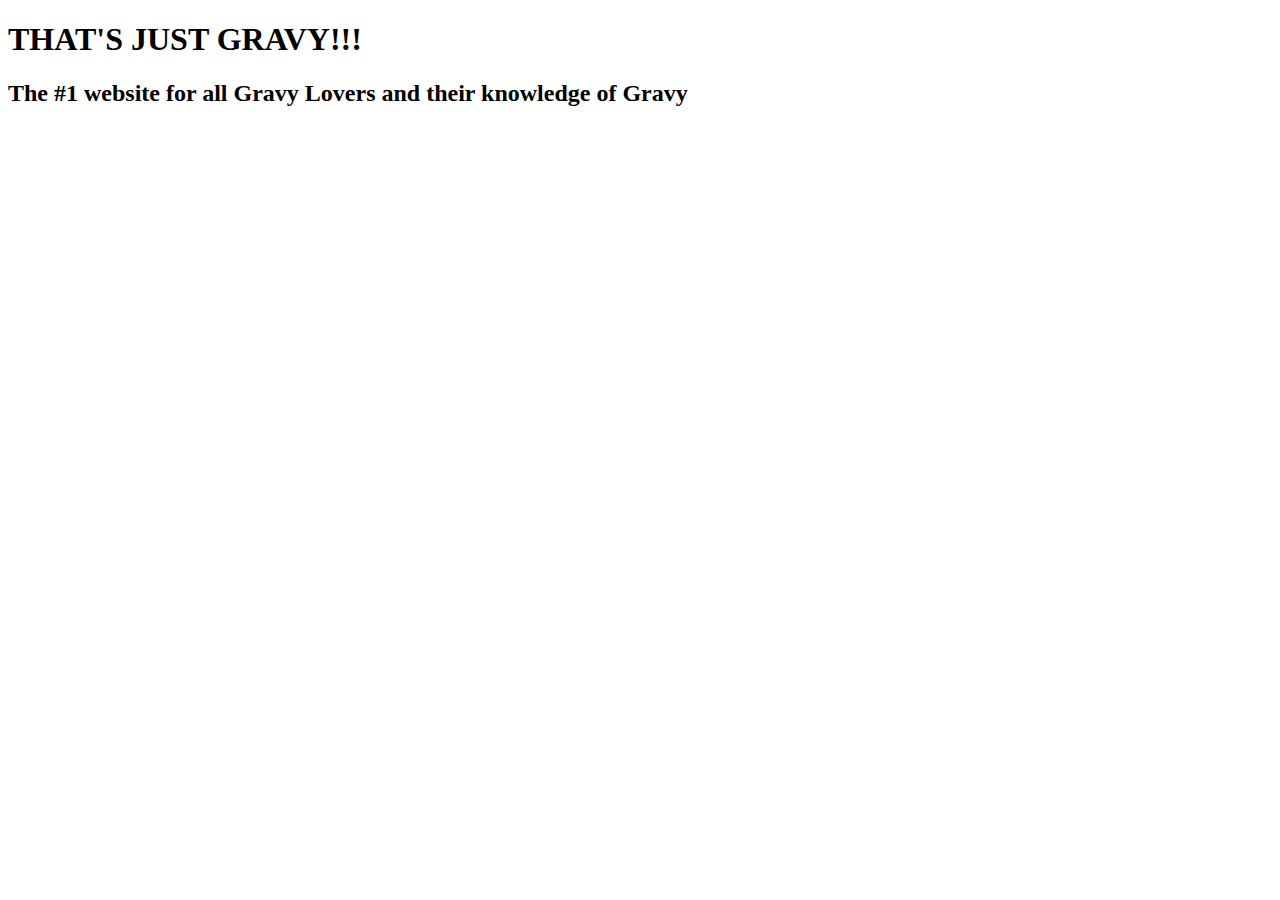
<file: src/main/resources/templates/index.html>
<!DOCTYPE html>
<html lang="en" xmlns:th="http://www.thymeleaf.org">
<head>
    <meta charset="UTF-8">
    <title>Title</title>

    <link th:href="@{/styles/cssandjs/style.css}" rel="stylesheet"/>

</head>


<body id="gravybatch" th:style=" 'background: url(images/run_gravy.jpg)'">
<h1 id="main-header">THAT'S JUST GRAVY!!!</h1>
<h2>The #1 website for all Gravy Lovers and their knowledge of Gravy</h2>
<div th:replace="~{fragments/navigation :: navigation}"></div>
</body>
</html>

<!--- th:src="@{images/run_gravy.jpg}" --->
</file>
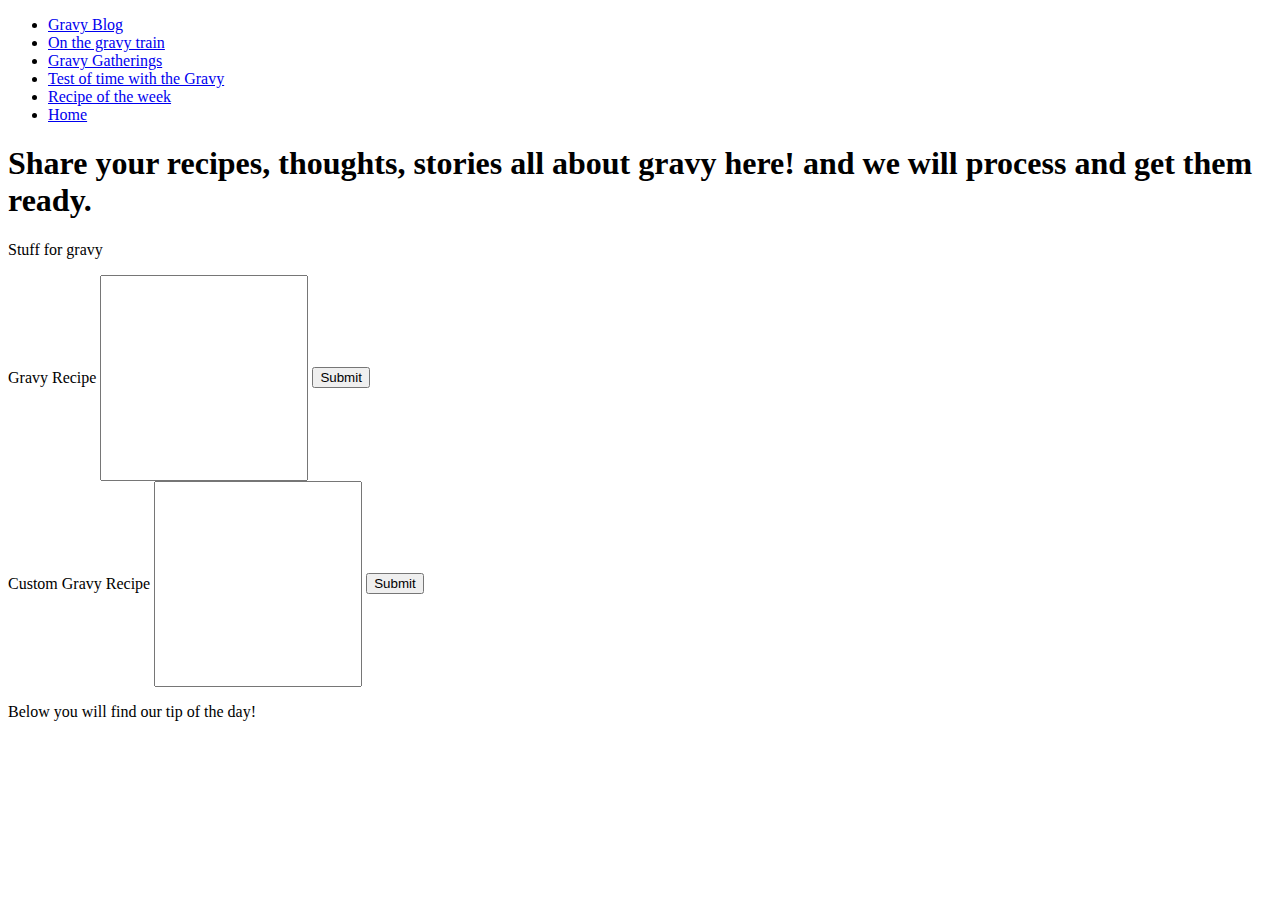
<file: src/main/resources/templates/gravy-blog.html>
<!DOCTYPE html>
<html lang="en">
<head>
    <meta charset="UTF-8">
    <title>Title</title>
    <nav>
        <ul>
            <li><a href="gravy-blog.html">Gravy Blog</a></li>
            <li><a href="gravy-club.html">On the gravy train</a></li>
            <li><a href="gravy-gatherings.html">Gravy Gatherings</a></li>
            <li><a href="gravy-past.html">Test of time with the Gravy</a></li>
            <li><a href="gravy-winner.html">Recipe of the week</a></li>
            <li><a href="index.html">Home</a></li>
        </ul>
    </nav>
</head>
<h1 id="main-header">Share your recipes, thoughts, stories all about gravy here! and we will process and get them ready.</h1>
<p>Stuff for gravy</p>
<form action ="#"th:action="@{/addGravyRecipe}" th:object="${gravyRecipe}" method="post">

    <label path="gravyRecipe">Gravy Recipe</label>
    <input type="text" name="gravyRecipe" style="height:200px; width: 200px;" >
    <input type="submit" value="Submit"/></td>

</form>
</form>
<form action ="#"th:action="@{/addCustomRecipe}" th:object="${customRecipe}" method="post">

    <label path="customRecipe">Custom Gravy Recipe</label>
    <input type="text" name="customRecipe" style="height:200px; width: 200px;" >
    <input type="submit" value="Submit"/></td>

</form>
<p>Below you will find our tip of the day!</p>
<body>

</body>
</html>
</file>
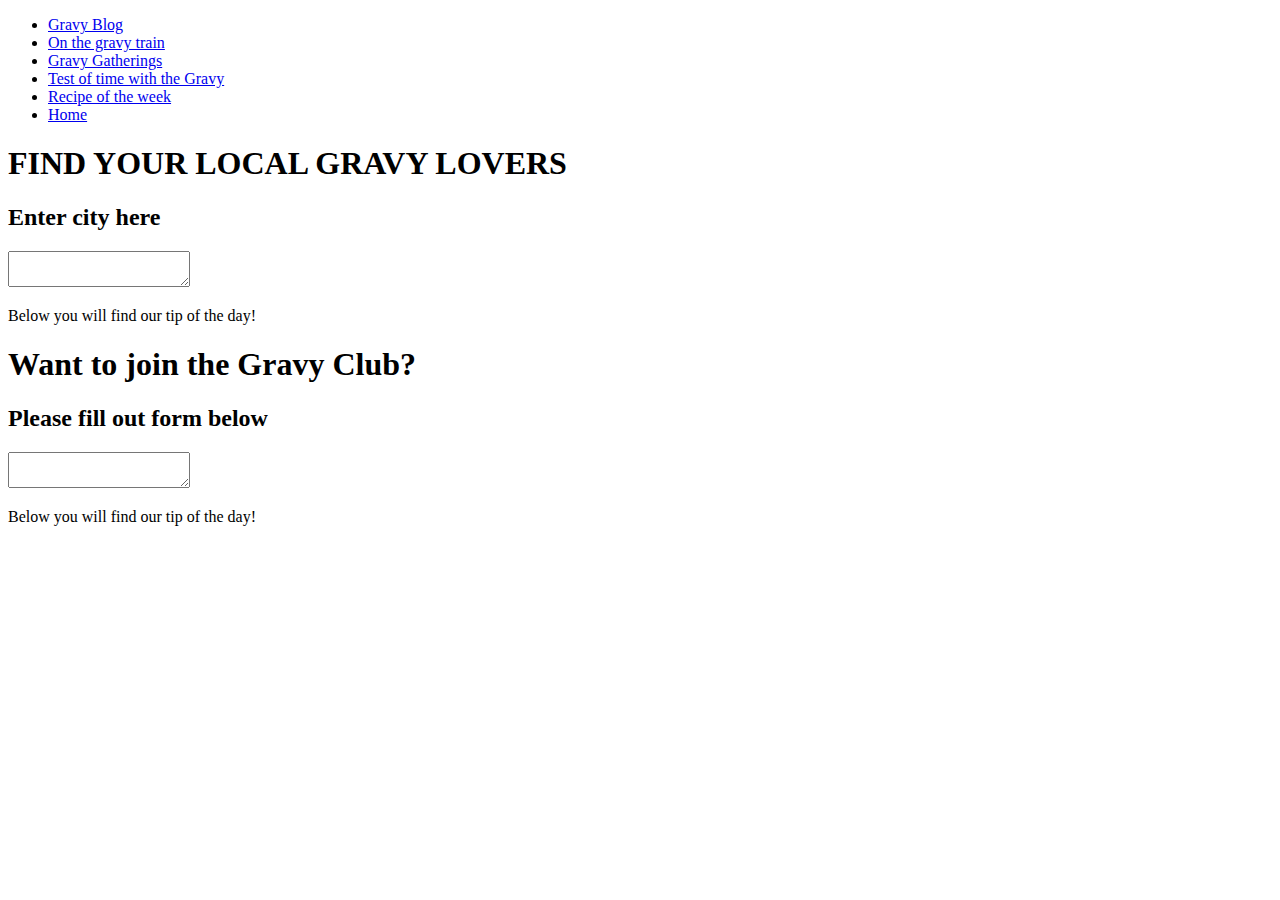
<file: src/main/resources/templates/gravy-club.html>
<!DOCTYPE html>
<html lang="en">
<head>
    <meta charset="UTF-8">
    <title>Title</title>
    <nav>
        <ul>
          <li><a href="gravy-blog.html">Gravy Blog</a></li>
          <li><a href="gravy-club.html">On the gravy train</a></li>
          <li><a href="gravy-gatherings.html">Gravy Gatherings</a></li>
          <li><a href="gravy-past.html">Test of time with the Gravy</a></li>
          <li><a href="gravy-winner.html">Recipe of the week</a></li>
          <li><a href="index.html">Home</a></li>
        </ul>
      </nav>
</head>
<div id="first-half">
<h1 id="main-header">FIND YOUR LOCAL GRAVY LOVERS</h1>
<h2>Enter city here</h2>
<textarea id="city" name="freeform"></textarea>
<p>Below you will find our tip of the day!</p>
</div>

<div id="second-half">
    <h1 id="main-header">Want to join the Gravy Club?</h1>
    <h2>Please fill out form below</h2>
    <textarea id="city" name="freeform"></textarea>
    <p>Below you will find our tip of the day!</p>
    </div>
<body>

</body>
</html>
</file>
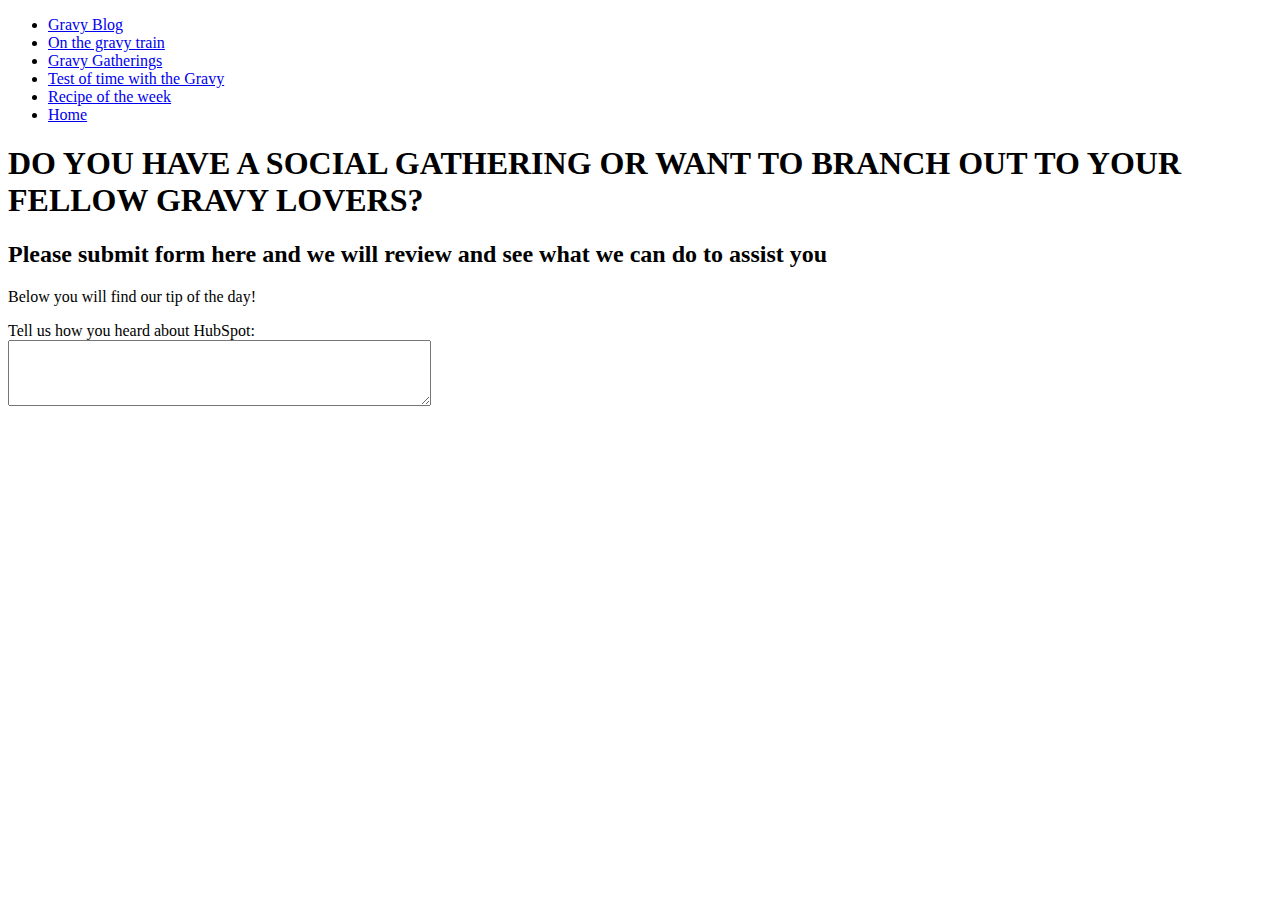
<file: src/main/resources/templates/gravy-gatherings.html>
<!DOCTYPE html>
<html lang="en">
<head>
    <meta charset="UTF-8">
    <title>Title</title>
    <nav>
        <ul>
          <li><a href="gravy-blog.html">Gravy Blog</a></li>
          <li><a href="gravy-club.html">On the gravy train</a></li>
          <li><a href="gravy-gatherings.html">Gravy Gatherings</a></li>
          <li><a href="gravy-past.html">Test of time with the Gravy</a></li>
          <li><a href="gravy-winner.html">Recipe of the week</a></li>
          <li><a href="index.html">Home</a></li>
        </ul>
      </nav>
</head>
<h1 id="main-header">DO YOU HAVE A SOCIAL GATHERING OR WANT TO BRANCH OUT TO YOUR FELLOW GRAVY LOVERS?</h1>
<h2>Please submit form here and we will review and see what we can do to assist you</h2>
<p>Below you will find our tip of the day!</p>
<label for="freeform">Tell us how you heard about HubSpot:</label>
<br> 
<textarea id="freeform" name="freeform" rows="4" cols="50"></textarea>
<body>

</body>
</html>
</file>
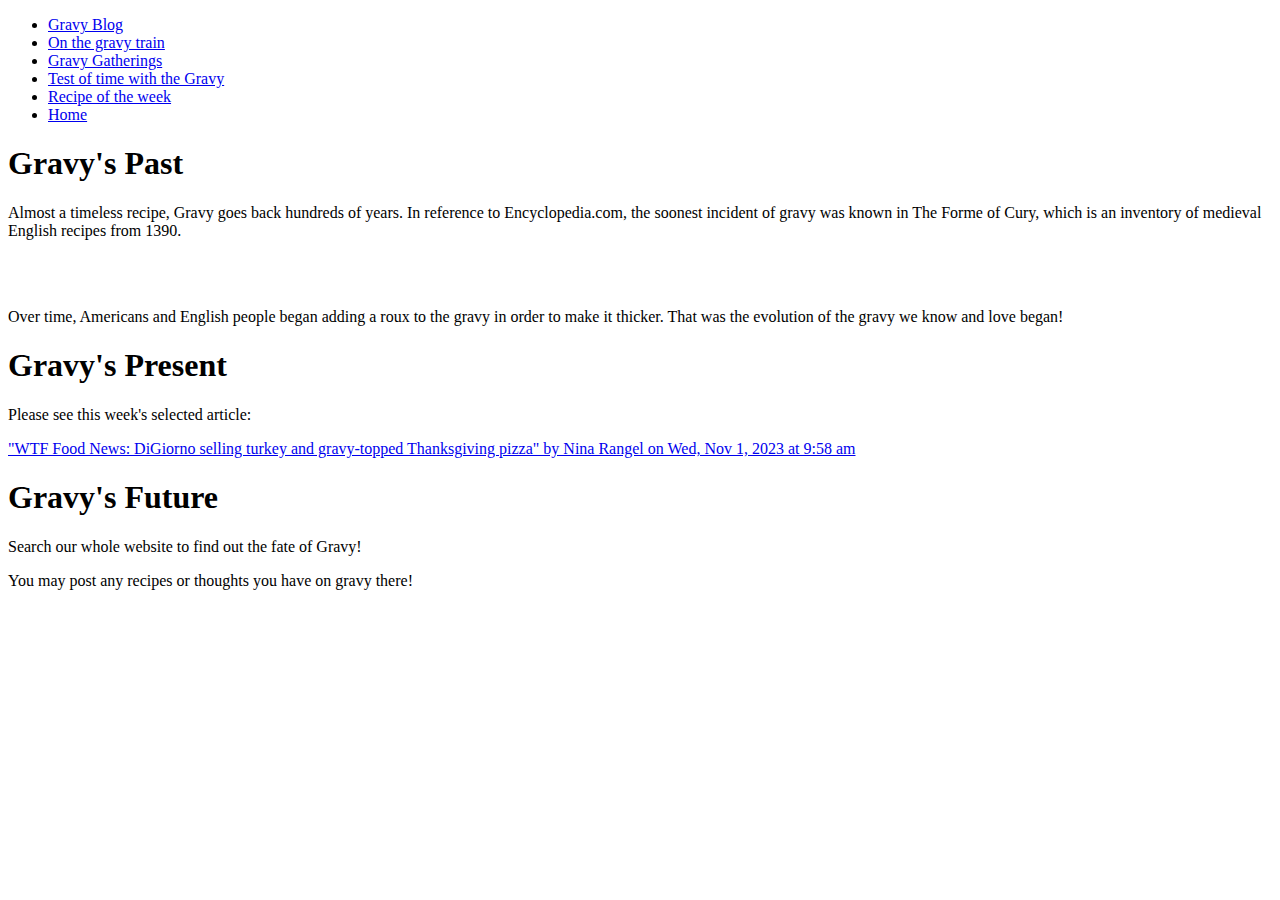
<file: src/main/resources/templates/gravy-past.html>
<!DOCTYPE html>
<html lang="en">
<head>
    <meta charset="UTF-8">
    <title>Title</title>
    <nav>
        <ul>
          <li><a href="gravy-blog.html">Gravy Blog</a></li>
          <li><a href="gravy-club.html">On the gravy train</a></li>
          <li><a href="gravy-gatherings.html">Gravy Gatherings</a></li>
          <li><a href="gravy-past.html">Test of time with the Gravy</a></li>
          <li><a href="gravy-winner.html">Recipe of the week</a></li>
          <li><a href="index.html">Home</a></li>
        </ul>
      </nav>
</head>
<h1 id="past-main-header">Gravy's Past</h1>
<p>Almost a timeless recipe, Gravy goes back hundreds of years. In reference to Encyclopedia.com, the soonest incident of gravy was known in The Forme of Cury, 
    which is an inventory of medieval English recipes from 1390. </p>
<br>
<br>
<p>Over time, Americans and English people began adding a roux to the gravy in order to make it thicker. That was the evolution
    of the gravy we know and love began!</p>
<h1 id="present-main-header">Gravy's Present</h1>
<p>Please see this week's selected article: </p>
<p></p>
<a href="https://www.sacurrent.com/food-drink/wtf-food-news-digiorno-selling-turkey-and-gravy-topped-thanksgiving-pizza-32987753">"WTF Food News: DiGiorno selling turkey and gravy-topped Thanksgiving pizza" by Nina Rangel on Wed, Nov 1, 2023 at 9:58 am</a>
<h1 id="future-main-header">Gravy's Future</h1>
<p>Search our whole website to find out the fate of Gravy!</p>
<p>You may post any recipes or thoughts you have on gravy there!</p>
<body>

</body>
</html>
</file>
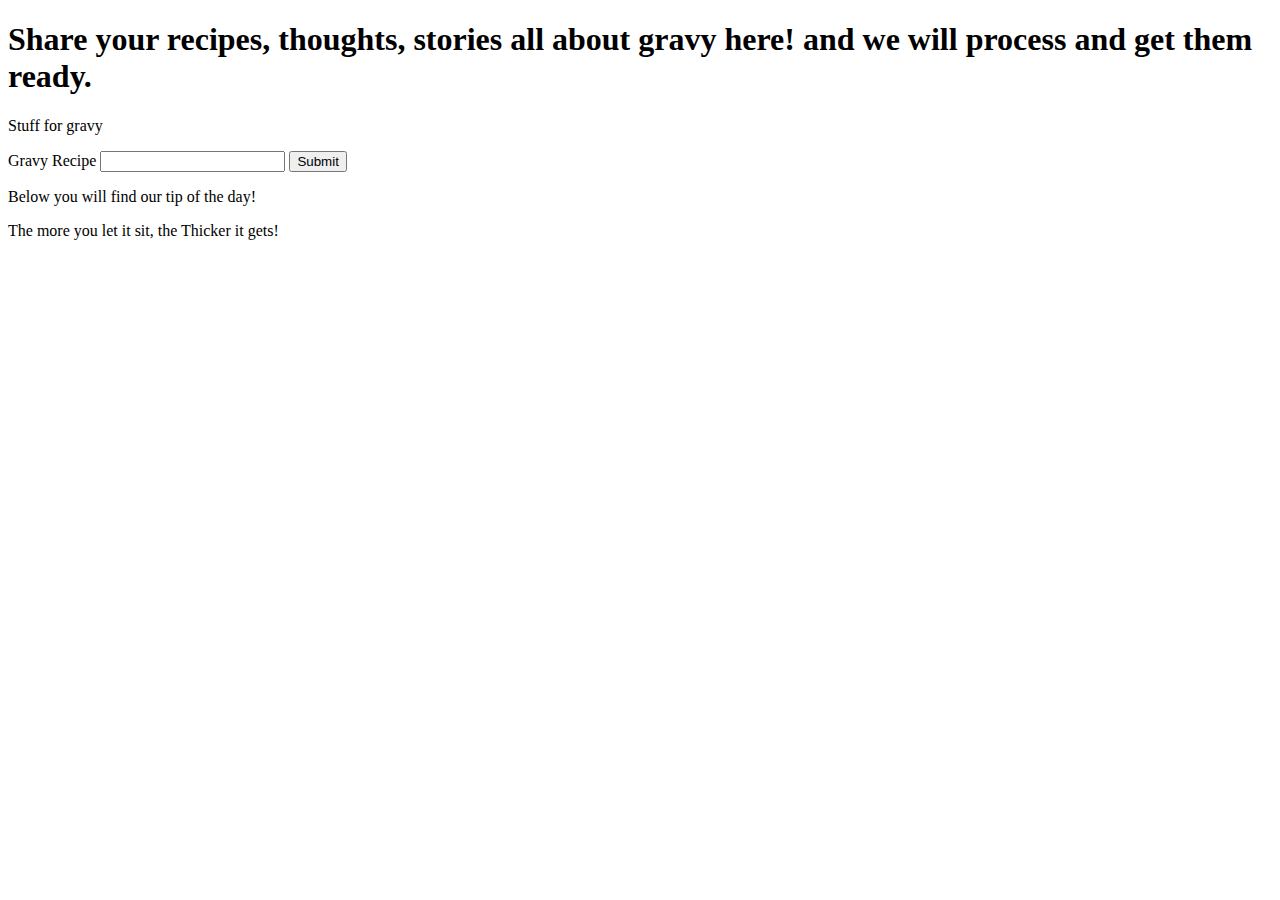
<file: src/main/resources/templates/gravyBlog.html>
<!DOCTYPE html>
<html lang="en">

<head>
    <meta charset="UTF-8">
    <title>Title</title>
    <link th:href="@{/styles/cssandjs/style.css}" rel="stylesheet" />
</head>
<h1 id="main-header">Share your recipes, thoughts, stories all about gravy here! and we will process and get them ready.</h1>
<p>Stuff for gravy</p>
<form action ="#" th:action="@{/addGravyRecipe}" th:object="${gr}" method="post">

    <label path="gravyRecipe">Gravy Recipe</label>
        <input type="text" name="gravyRecipe">
        <input type="submit" value="Submit"/>
</form>


<p>Below you will find our tip of the day!</p>

<p id="thick">The more you let it sit, the Thicker it gets!</p>
<body>
<div th:replace="~{fragments/navigation :: navigation}"></div>
</body>
</html>
</file>
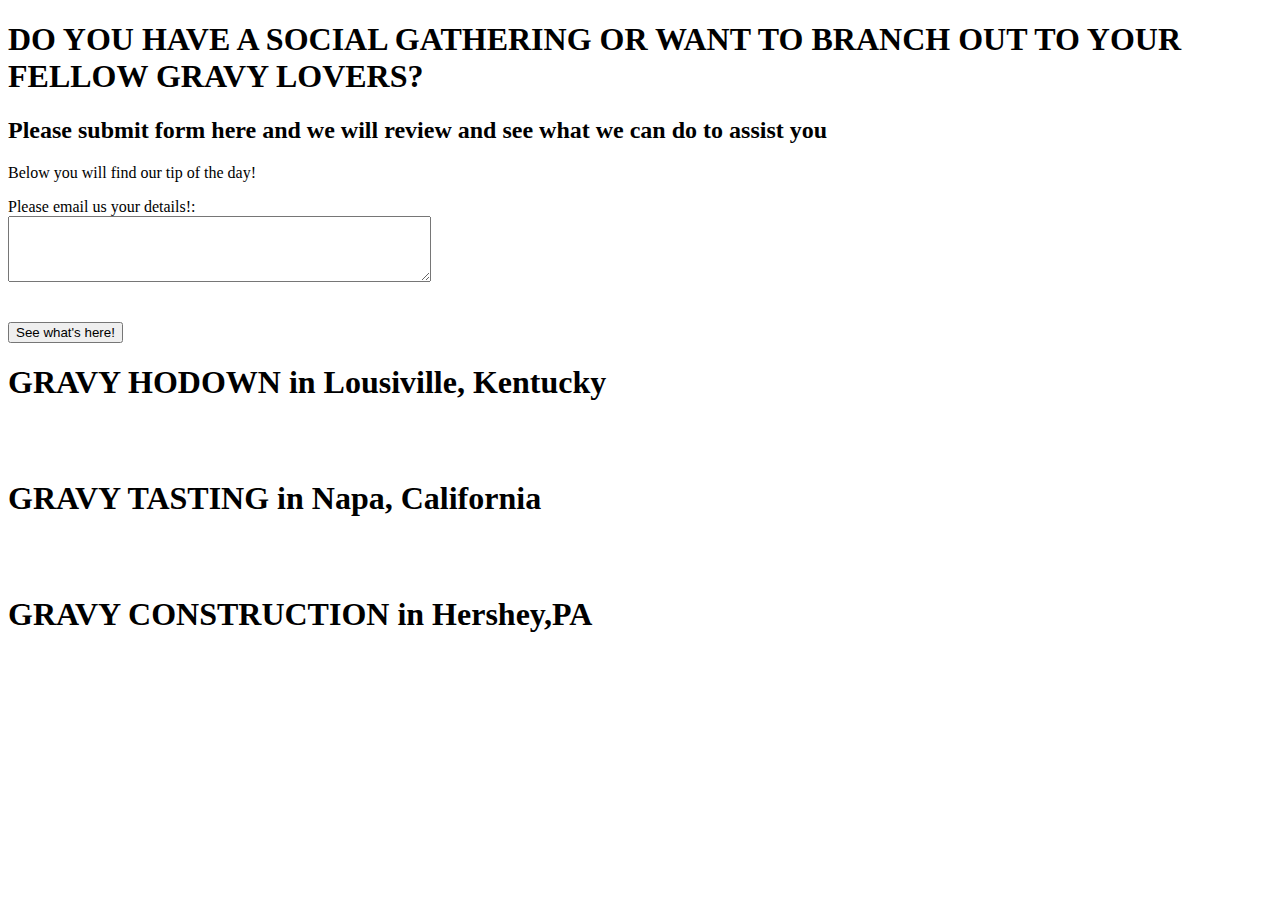
<file: src/main/resources/templates/gravyGatherings.html>
<!DOCTYPE html>
<html lang="en">
<head>
    <meta charset="UTF-8">
    <title>Title</title>
    <link th:href="@{/styles/cssandjs/style.css}" rel="stylesheet" />
</head>
<h1 id="main-header">DO YOU HAVE A SOCIAL GATHERING OR WANT TO BRANCH OUT TO YOUR FELLOW GRAVY LOVERS?</h1>
<h2>Please submit form here and we will review and see what we can do to assist you</h2>
<p>Below you will find our tip of the day!</p>
<label for="freeform">Please email us your details!:</label>
<br> 
<textarea id="freeform" name="freeform" rows="4" cols="50"></textarea>
<body>
<div th:replace="~{fragments/navigation :: navigation}"></div>
<br>
<br>
<input type="submit" name="button" id="buttonTime" onclick="theGather()" value="See what's here!">
<div id="thevid">
    <h1> GRAVY HODOWN in Lousiville, Kentucky </h1>
    <br>
    <br>
    <h1> GRAVY TASTING in Napa, California </h1>
    <br>
    <br>
    <h1> GRAVY CONSTRUCTION in Hershey,PA </h1>


</div>
<script type="text/javascript" th:src="@{/js/cssandjs/script.js}"></script>
</body>
</html>
</file>
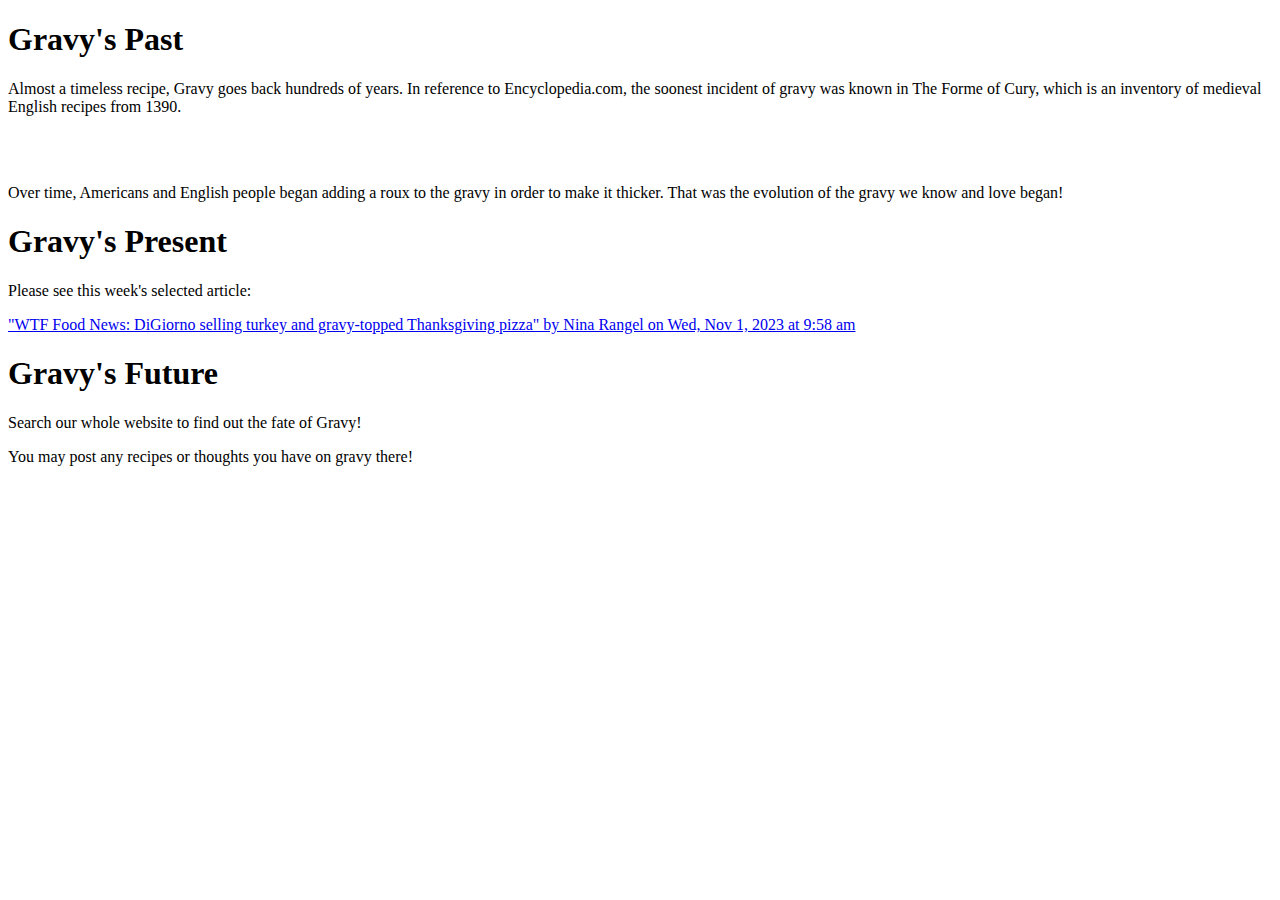
<file: src/main/resources/templates/gravyPast.html>
<!DOCTYPE html>
<html lang="en">
<head>
    <meta charset="UTF-8">
    <title>Title</title>
    <link th:href="@{/styles/cssandjs/style.css}" rel="stylesheet" />
</head>
<h1 id="past-main-header">Gravy's Past</h1>
<p>Almost a timeless recipe, Gravy goes back hundreds of years. In reference to Encyclopedia.com, the soonest incident of gravy was known in The Forme of Cury, 
    which is an inventory of medieval English recipes from 1390. </p>
<br>
<br>
<p>Over time, Americans and English people began adding a roux to the gravy in order to make it thicker. That was the evolution
    of the gravy we know and love began!</p>
<h1 id="present-main-header">Gravy's Present</h1>
<p>Please see this week's selected article: </p>
<p></p>
<a href="https://www.sacurrent.com/food-drink/wtf-food-news-digiorno-selling-turkey-and-gravy-topped-thanksgiving-pizza-32987753">"WTF Food News: DiGiorno selling turkey and gravy-topped Thanksgiving pizza" by Nina Rangel on Wed, Nov 1, 2023 at 9:58 am</a>
<h1 id="future-main-header">Gravy's Future</h1>
<p>Search our whole website to find out the fate of Gravy!</p>
<p>You may post any recipes or thoughts you have on gravy there!</p>
<body>
<div th:replace="~{fragments/navigation :: navigation}"></div>
</body>
</html>
</file>
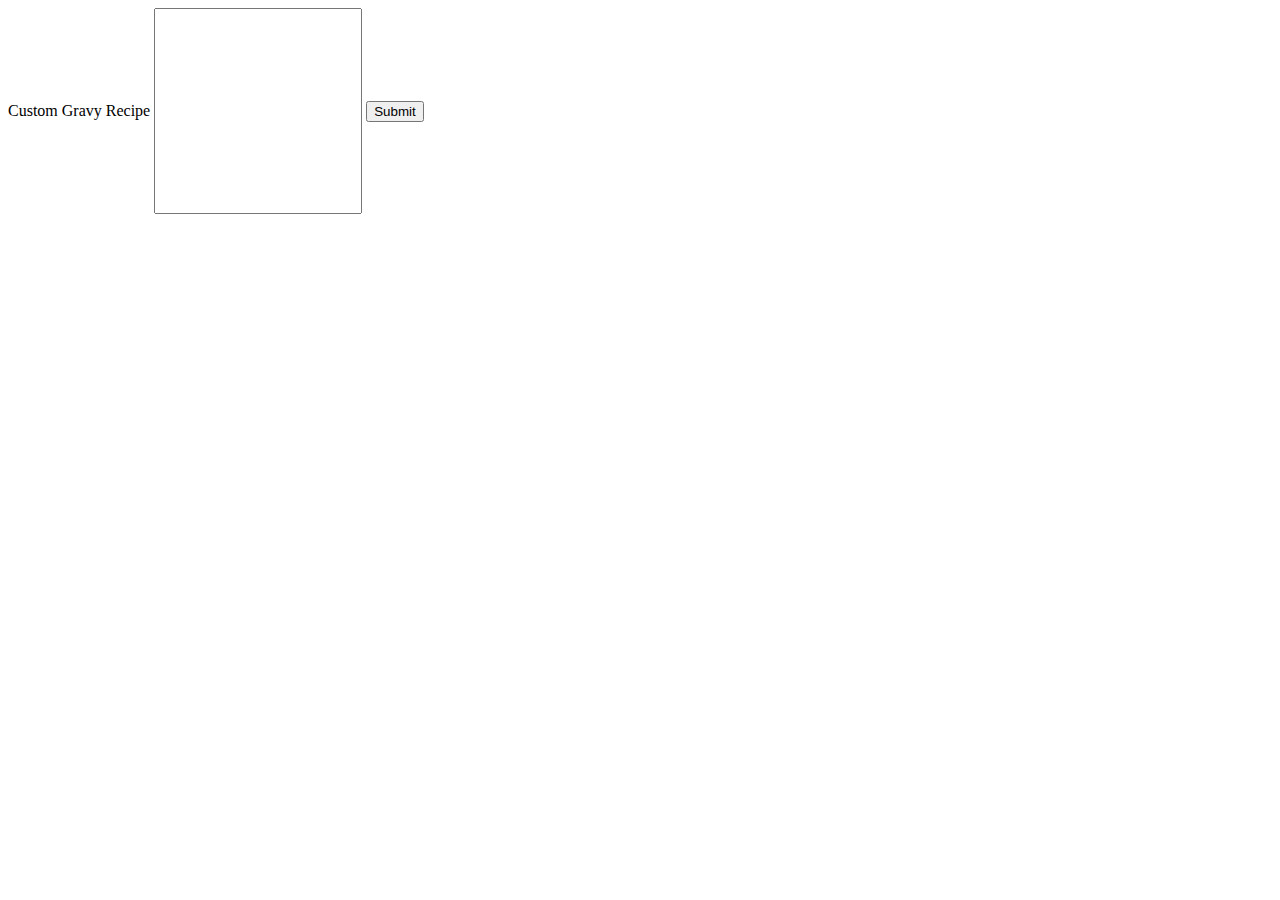
<file: src/main/resources/templates/gravyTime.html>
<!DOCTYPE html>
<html lang="en">

<head>
    <meta charset="UTF-8">
    <title>Title</title>
    <link th:href="@{/styles/cssandjs/style.css}" rel="stylesheet" />
</head>

<form action ="#" th:action="@{/addCustomRecipe}" th:object="${cr}" method="post">

    <label path="customRecipe">Custom Gravy Recipe</label>
    <input type="text" name="customRecipe" style="height:200px; width: 200px;" >
    <input type="submit" value="Submit"/>

</form>

<body>
<div th:replace="~{fragments/navigation :: navigation}"></div>
</body>
</html>
</file>
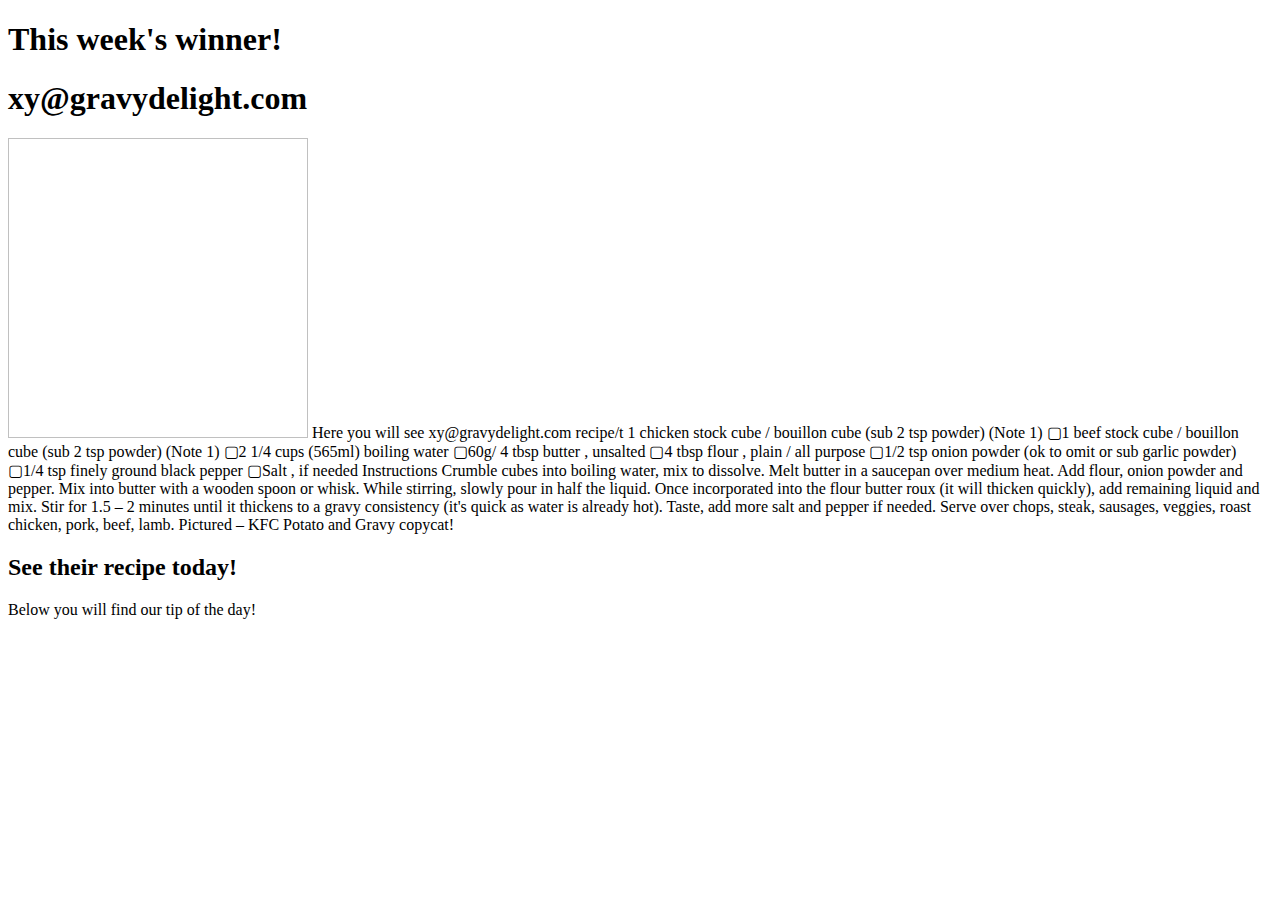
<file: src/main/resources/templates/gravyWinner.html>
<!DOCTYPE html>
<html lang="en">
<head>
    <meta charset="UTF-8">
    <title>Title</title>
    <link th:href="@{/styles/cssandjs/style.css}" rel="stylesheet"/>
</head>
<h1 id="main-header">This week's winner!</h1>
<h1 id="winner">xy@gravydelight.com</h1>
<img height="300px" width="300px" th:src="@{images/charlize.jpg}"/>
<container>Here you will see xy@gravydelight.com recipe/t 1 chicken stock cube / bouillon cube (sub 2 tsp powder) (Note 1)
    ▢1 beef stock cube / bouillon cube (sub 2 tsp powder) (Note 1)
    ▢2 1/4 cups (565ml) boiling water
    ▢60g/ 4 tbsp butter , unsalted
    ▢4 tbsp flour , plain / all purpose
    ▢1/2 tsp onion powder (ok to omit or sub garlic powder)
    ▢1/4 tsp finely ground black pepper
    ▢Salt , if needed
    Instructions
    
    Crumble cubes into boiling water, mix to dissolve.
    Melt butter in a saucepan over medium heat.
    Add flour, onion powder and pepper. Mix into butter with a wooden spoon or whisk.
    While stirring, slowly pour in half the liquid. Once incorporated into the flour butter roux (it will thicken quickly), add remaining liquid and mix.
    Stir for 1.5 – 2 minutes until it thickens to a gravy consistency (it's quick as water is already hot). Taste, add more salt and pepper if needed.
    Serve over chops, steak, sausages, veggies, roast chicken, pork, beef, lamb. Pictured – KFC Potato and Gravy copycat!</container>
<h2>See their recipe today!</h2>
<p>Below you will find our tip of the day!</p>
<body>
<div th:replace="~{fragments/navigation :: navigation}"></div>
</body>
</html>
</file>
